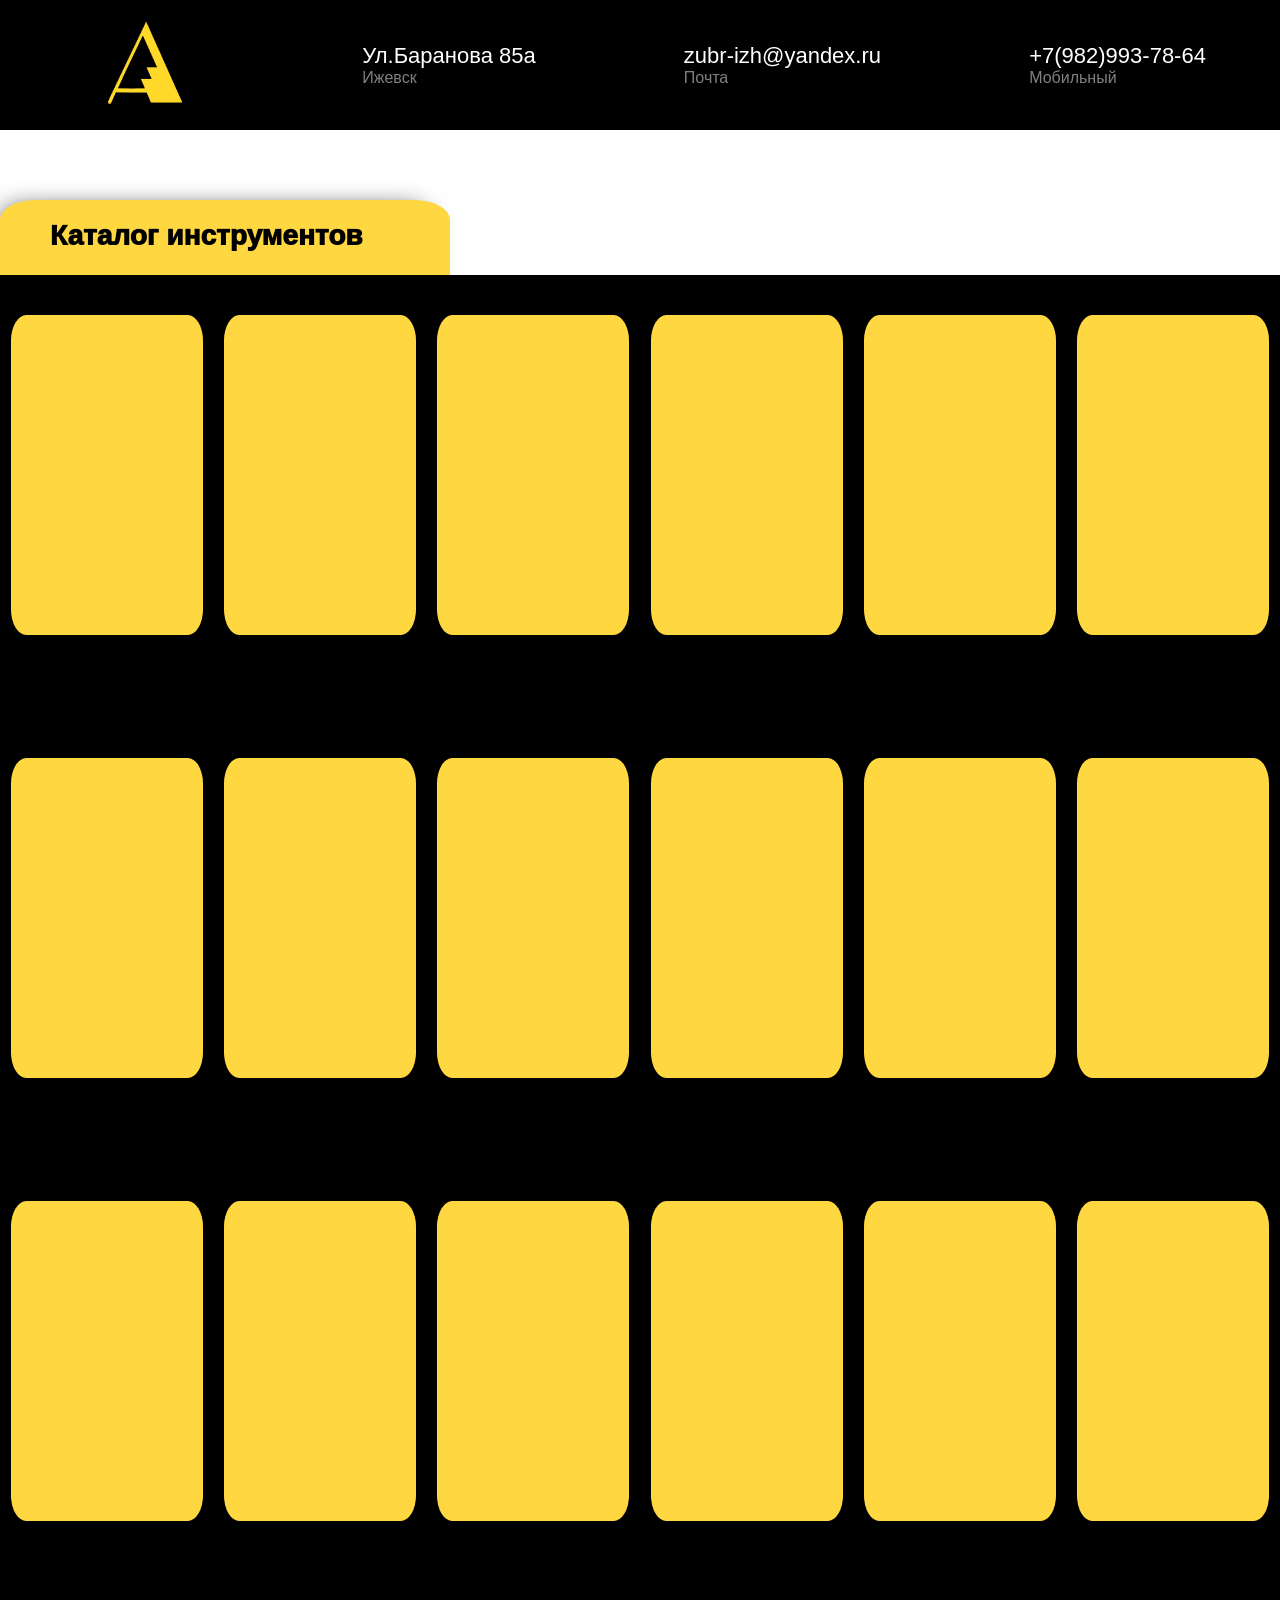
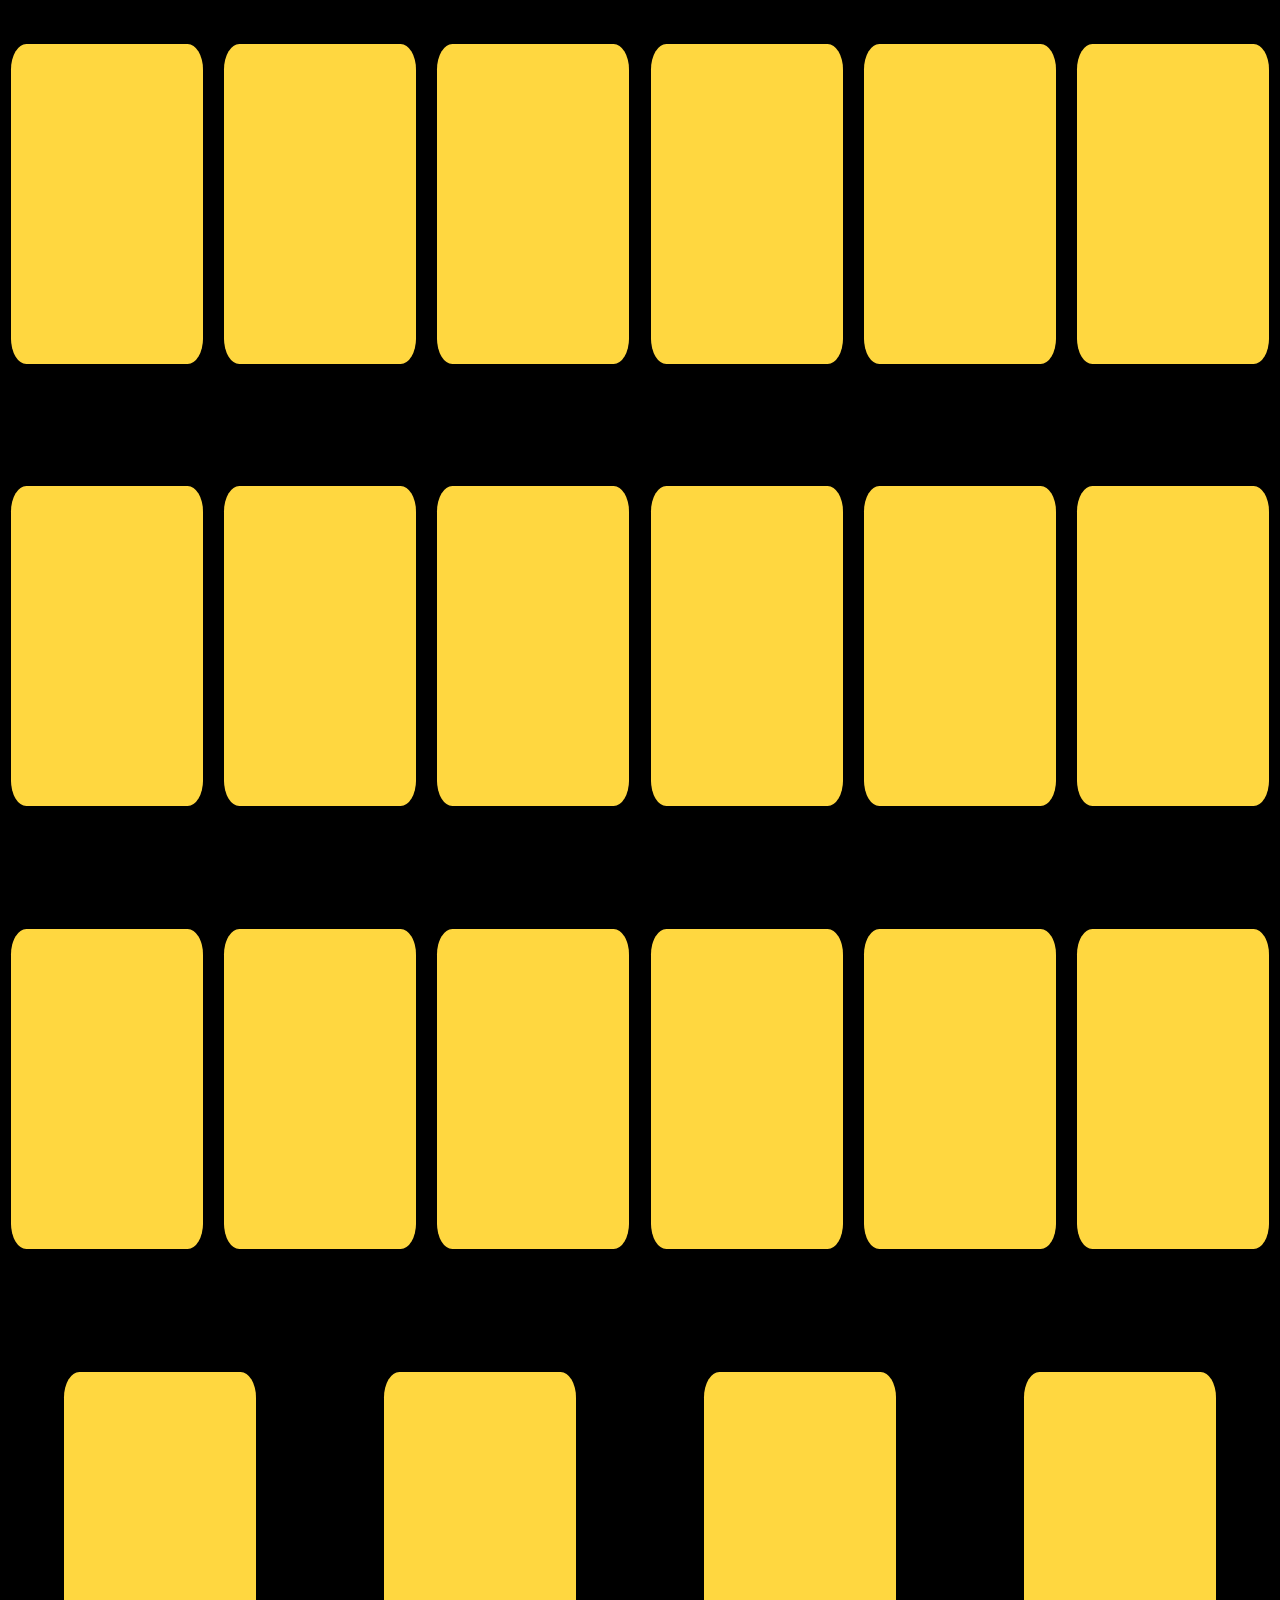
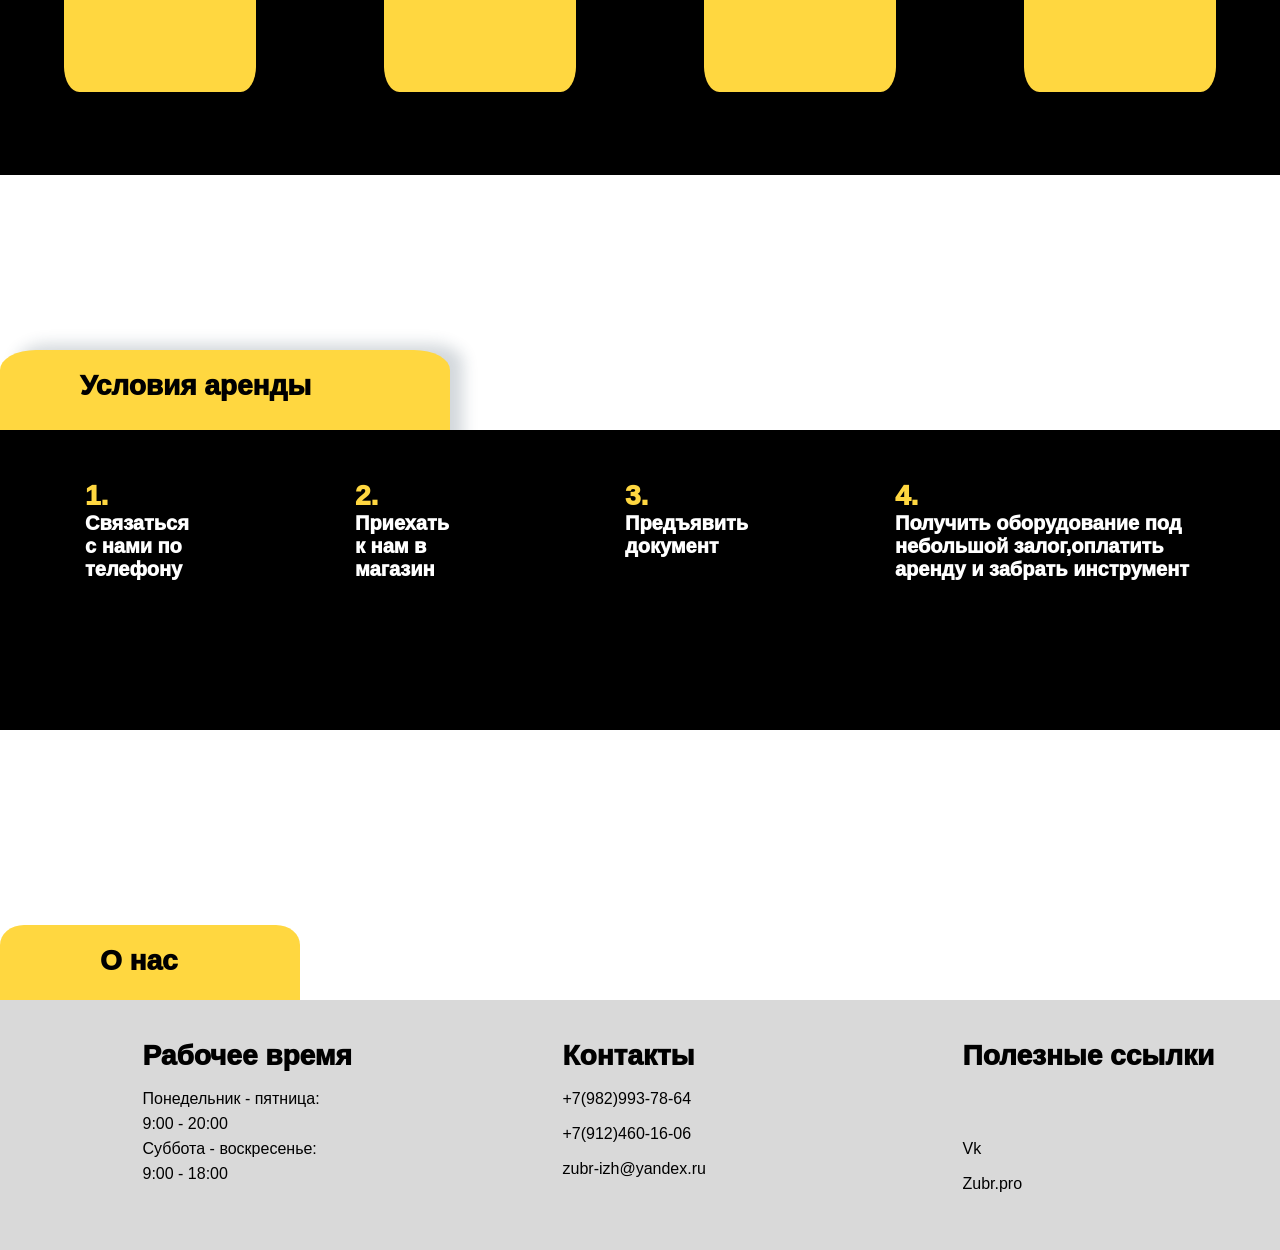
<file: index.html>
<!DOCTYPE html>
<html lang="ru">
<head>
<meta charset="UTF-8">
<meta name="viewport" content="width=device-width, initial-scale=1.0">
<title>VIDEO SERVICE</title>
<link rel="stylesheet" href="css/style.css">
</head>
<div class="cait">
<header>
  <div class="contanier1">
    <div class="shapka">
      <img class = "img"src="img/jogo.jpg" alt="logo">
      <div class="adress">
      <p class ="izh">Ул.Баранова 85а</p>
      <p class="baran">Ижевск</p>
    </div>
    <div class="mail">
      <p class ="pohta">zubr-izh@yandex.ru</p>
      <p class="ru">Почта</p>
    </div>
    <div class="mobil_phone">
      <p class  = "telefon">+7(982)993-78-64</p>
      <p class="mobilni">Мобильный</p>
    </div>
    </div>
  </div>
</header>
<main>
  <div class="mini_block">
    <p class = "catalog">Каталог инструментов</p>
  </div>
  <div class="cont">
    <div class="instrumenti box_1"></div>
    <div class="instrumenti box_2"></div>
    <div class="instrumenti box_3"></div>
    <div class="instrumenti box_4"></div>
    <div class="instrumenti box_5"></div>
    <div class="instrumenti box_6"></div>
    <div class="instrumenti box_7"></div>
    <div class="instrumenti box_8"></div>
    <div class="instrumenti box_9"></div>
    <div class="instrumenti box_10"></div>
    <div class="instrumenti box_10"></div>
    <div class="instrumenti box_10"></div>
    <div class="instrumenti box_10"></div>
    <div class="instrumenti box_10"></div>
    <div class="instrumenti box_10"></div>
    <div class="instrumenti box_10"></div>
    <div class="instrumenti box_10"></div>
    <div class="instrumenti box_10"></div>
    <div class="instrumenti box_10"></div>
    <div class="instrumenti box_10"></div>
    <div class="instrumenti box_10"></div>
    <div class="instrumenti box_10"></div>
    <div class="instrumenti box_10"></div>
    <div class="instrumenti box_10"></div>
    <div class="instrumenti box_10"></div>
    <div class="instrumenti box_10"></div>
    <div class="instrumenti box_10"></div>
    <div class="instrumenti box_10"></div>
    <div class="instrumenti box_10"></div>
    <div class="instrumenti box_10"></div>
    <div class="instrumenti box_10"></div>
    <div class="instrumenti box_10"></div>
    <div class="instrumenti box_10"></div>
    <div class="instrumenti box_10"></div>
    <div class="instrumenti box_10"></div>
    <div class="instrumenti box_10"></div>
    <div class="instrumenti box_10"></div>
    <div class="instrumenti box_10"></div>
    <div class="instrumenti box_10"></div>
    <div class="instrumenti box_10"></div>
</div>
<div class="box_usl">
  <p class ="arenda">Условия аренды</p>
</div>

  <div class="uslovia">
    <div class="cantenier">
      <div class="one">
      <p class = "odin">1.</p>
      <p class = "svyaz">Связаться с нами по телефону</p>
    </div>
    <div class="two">
      <p class = "dva">2.</p>
      <p class = "prie">Приехать к нам в магазин</p>
    </div>
      <div class="three">
      <p class = "tri">3.</p>
      <p class = "pred">Предъявить документ</p>
    </div>
      <div class="four">
      <p class = "chetiri">4.</p>
      <p class = "poluch">Получить оборудование под небольшой залог,оплатить аренду и забрать инструмент</p>
    </div>
  </div>
</div>
         <div class="nas">
          <p class = "o_nas">О нас</p>
        </div>
  </main>
<footer>
  <div class ="last_box">
    <div class="obsh">
    <div class="rab">
      <p class = "time">Рабочее время</p>
      <p class="poned">Понедельник - пятница:</p>
      <p class="devyat_1">9:00 - 20:00</p>
      <p class="subbota">Суббота - воскресенье:</p>
      <p class="devyat_2">9:00 - 18:00</p>
    </div>
    <div class="kont">
      <p class = "kontakti">Контакты</p>
      <p class="tel_1">+7(982)993-78-64</p>
      <p class="tel_2">+7(912)460-16-06</p>
      <p class="pochta">zubr-izh@yandex.ru</p>
    </div>
    <div class="polez">
      <p class="ssilka">Полезные ссылки</p>
      <a href="#" class="vk">Vk</a>
      <a href="https://zubr.pro/" class="zubr">Zubr.pro</a>
    </div>
  </div>


  </div>




















</footer>
</div>
<body>
</body>
</html>
</file>
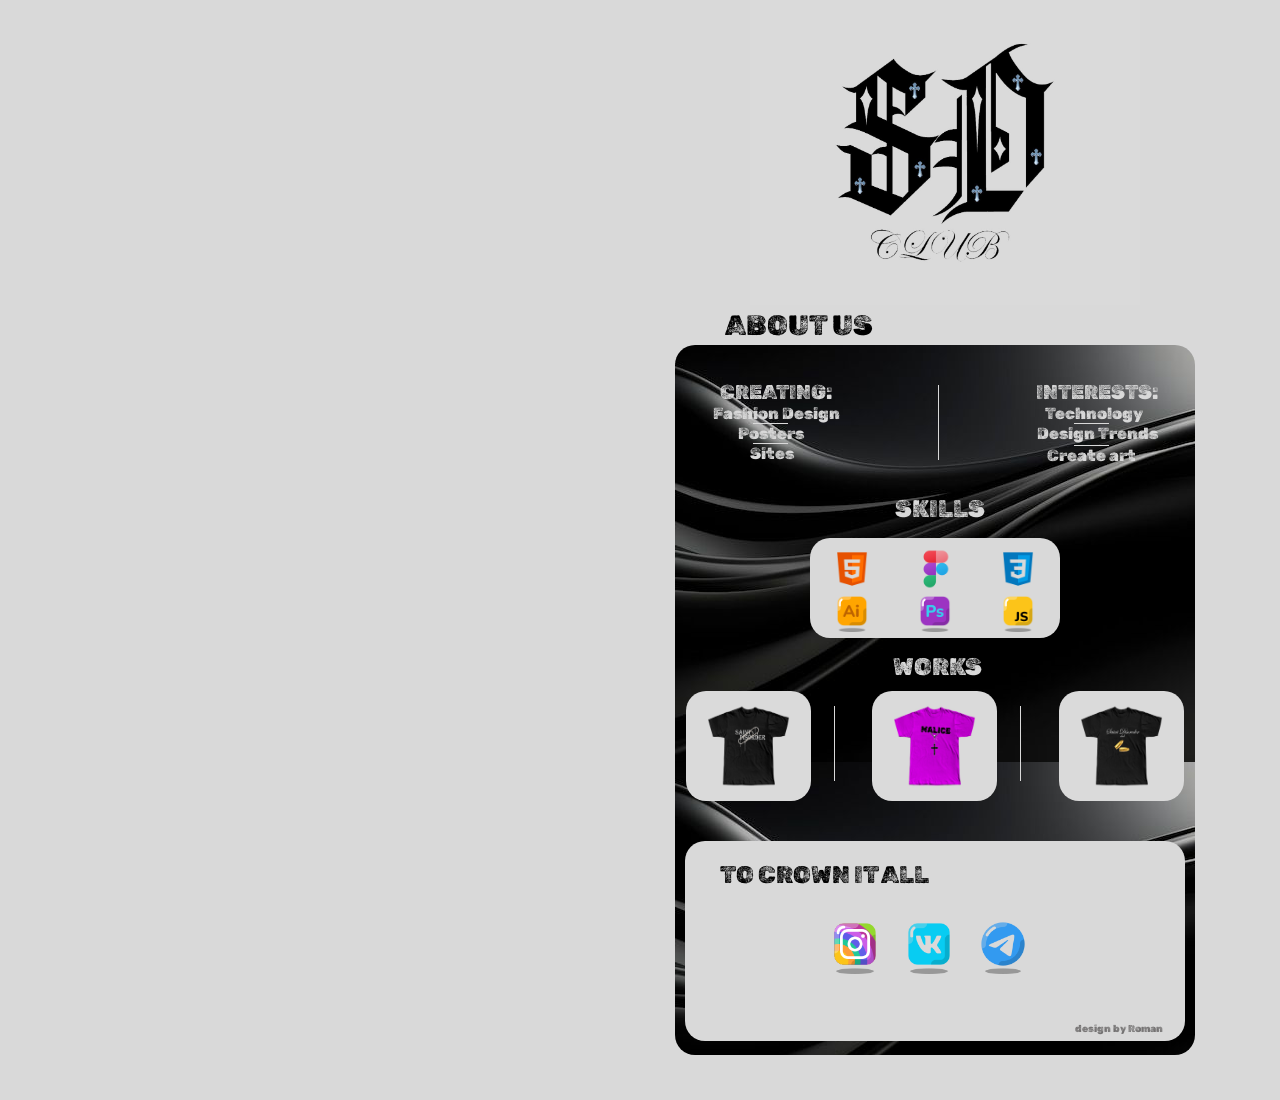
<file: index11.html>
<!DOCTYPE html>
<html lang="en">
<head>
    <meta charset="UTF-8">
    <meta name="viewport" content="width=device-width, initial-scale=1.0">
    <title>Портфолио</title>
    <link rel="stylesheet" href="css/style11.css">
</head>
<body>
  <div class="wrapper">
    <div class="site">
      <img src="img/sd.jpg" alt="" class="shapka">
      <p class="about">ABOUT US</p>
      <div class="main">
        <div class="cont">
        <div class="one">
        <p class="creating">CREATING:</p>
        <p class="fash">Fashion Design</p>
        <div class="palka"></div>
        <p class="post">Posters</p>
        <div class="palka"></div>
        <p class="asf">Sites</p>
     </div>
     <div class="stolb"></div>
        <div class="two">
          <p class="inter">INTERESTS:</p>
          <p class="tech">Technology</p>
          <div class="palka_1"></div>
          <p class="design">Design Trends</p>
          <div class="palka_2"></div>
          <div class="art">Create art</div>
 </div>
</div>
         <div class="skills">
          <p class="skills">SKILLS</p>
          <div class="box">
            <div class="foto">
            <img src="img/4.png" alt="" class="html">
            <img src="img/3.png" alt="" class="figma">
            <img src="img/5.png" alt="" class="css">
          </div>
          <div class="foto_2">
            <img src="img/1.png" alt="" class="ai">
            <img src="img/2.png" alt="" class="ps">
            <img src="img/6.png" alt="" class="js">
          </div>
          </div>
         </div>
         <div class="work">
          <p class="works">WORKS</p>
         </div>
         <div class="box_2">
          <img src="img/skrep.jpg" alt="" class="skrep">
          <div class="palka_230"></div>
          <img src="img/malice.jpg" alt="" class="malice">
          <div class="palka_230"></div>
          <img src="img/pula.jpg" alt="" class="pula">
         </div>
         <div class="footer">
          <p class="it_crow">TO CROWN IT ALL</p>
          <div class="sos">
          <a href="" class="ins"><img src="img/inst.png" alt="" class="inst"></a>
          <a href="https://vk.com/sdeoqkd" class="v"><img src="img/vk.png" alt="" class="vk"></a>
          <a href="@sdeoqkd" class="t"><img src="img/tg.png" alt="" class="tg"></a>
          <p class="roman">design by Roman</p>
         </div>
</div>
</div>       
</div>
</body>
</html>
</file>
<file: css/style.css>
*{
    margin:0;
    padding:0;
}
.contanier1{
    width:1280px;
    height:130px;
    background-color: black;
    position:absolute;
    max-width: 100%;  
}
.adress{
    display: flex;
    flex-direction: column;
}
.mail{
    display: flex;
    flex-direction: column;

}
.mobil_phone{
    display: flex;
    flex-direction: column;

}
.baran{
    color:gray;
    font-size: 16px;
    border-left: 500px;
    font-family: 'Arial', 'Verdana', sans-serif;
    

}
.ru{
    color:gray;
    font-size: 16px;
    border-left: 500px;
    font-family: 'Arial', 'Verdana', sans-serif;
    
}
.mobilni{
    color:gray;
    font-size: 16px;
    border-left: 500px;
    font-family: 'Arial', 'Verdana', sans-serif;
    
}
.img{
    width:140px;
    height:130px;
}
.izh{
    color:white;
    font-size: 22px;
    border-left: 500px;
    font-family: 'Arial', 'Verdana', sans-serif;
    
}
.pohta{
    color:white;
    font-size: 22px;
    font-family: 'Arial', 'Verdana', sans-serif;
}
.telefon{
    color:white;
    font-size: 22px;
    font-family: 'Arial', 'Verdana', sans-serif;
}
.shapka{
    display:flex;
    justify-content: space-around;
    align-items: center;
    
}
.cont{
    width:1280px;
    height:3100px;
    background-color: black;
    margin-top: 275px;
    position: absolute;
    display:flex;
    justify-content: space-around;
    flex-wrap: wrap;
    max-width:100%;  
    
    

}
.mini_block{
    background-color: #ffd740;
    width:450px;
    height:250px;
    position:absolute;
    margin-top: 200px;
    border-top-left-radius:8%;
    border-top-right-radius:8%;
    -webkit-box-shadow: -11px -6px 27px -17px rgba(0, 0, 0, 1);
    -moz-box-shadow: -11px -6px 27px -17px rgba(0, 0, 0, 1);
    box-shadow: -11px -6px 27px -17px rgba(0, 0, 0, 1);
    max-width: 100%;  
    
}
.catalog{
    color:black;
    position: absolute;
    font-size: 28px;
    margin-left: 50px;
    margin-top: 20px;
    font-weight:1000;
    font-family: 'Arial', 'Verdana', sans-serif;
}
.instrumenti{
    background-color: #ffd740;
    width: 240px;
    height:320px;
    margin-top: 40px;
    border-radius: 8%;
    max-width: 15%;
    max-height: 15%;  
}
    

.sharik{
    width:170px;
    height: 170px;
    border-radius: 50%;
    background-color: #ffd740;
    position: absolute;
    margin-top: 3420px;
    display: flex;
    align-items: center;
    justify-content: center;
    max-width: 10%;  
}
.sorok{
    font-size: 65px;
    font-weight: 1000;
    font-family: 'Arial', 'Verdana', sans-serif;
    
}

.uslovia{
    width:1280px;
    height:300px;
    position: absolute;
    background-color: black;
    margin-top: 3630px;
    max-width: 100%;  
}
.usl_arend{
    color:black;
    position: absolute;
    font-size: 28px;
    margin-left: 100px;
    margin-top: 20px;
    font-weight:1000;
    font-family: 'Arial', 'Verdana', sans-serif;
}
.cantenier{
    display:flex;
    justify-content: space-around;
    margin-top: 50px;
    
}
.odin{
    color: #ffd740;
  
    font-family: 'Arial', 'Verdana', sans-serif;
    font-weight: 1000;
    font-size: 28px;
    max-width: 100%; 
}
.svyaz{
    color: white;
  
    font-family: 'Arial', 'Verdana', sans-serif;
    font-weight: 1000;
    font-size: 20px;
    width: 100px;
    height: 100px;
    max-width: 100%; 
    
}
.dva{
    color: #ffd740;
   
    font-family: 'Arial', 'Verdana', sans-serif;
    font-weight: 1000;
    font-size: 28px;
    max-width: 100%; 
}
.tri{
    color: #ffd740;
    font-family: 'Arial', 'Verdana', sans-serif;
    font-weight: 1000;
    font-size: 28px;
    max-width: 100%; 
}
.chetiri{
    color: #ffd740;
  
    font-family: 'Arial', 'Verdana', sans-serif;
    font-weight: 1000;
    font-size: 28px;
    max-width: 100%; 
}
.prie{
    color: white;
   
    font-family: 'Arial', 'Verdana', sans-serif;
    font-weight: 1000;
    font-size: 20px;
    height: 100px;
    max-width: 100%; 
    
    
}
.pred{
    color: white;
  
    font-family: 'Arial', 'Verdana', sans-serif;
    font-weight: 1000;
    font-size: 20px;
    width: 200px;
    height: 100px;
    max-width: 100%; 

    
}
.poluch{
    color: white;
    font-family: 'Arial', 'Verdana', sans-serif;
    font-weight: 1000;
    font-size: 20px;
    width: 300px;
    height: 100px;
    max-width: 100%; 
  
    
}
.small_block{
    background-color: #ffd740;
    width:450px;
    height:250px;
    position:absolute;
    margin-top: 3670px;
    
    border-top-left-radius:8%;
    border-top-right-radius:8%;
    -webkit-box-shadow: 15px -8px 15px -2px rgba(34, 60, 80, 0.2);
-moz-box-shadow: 15px -8px 15px -2px rgba(34, 60, 80, 0.2);
box-shadow: 15px -8px 15px -2px rgba(34, 60, 80, 0.2);
max-width: 100%;  
}
.nas{
    background-color: #ffd740;
    width:300px;
    height:250px;
    position:absolute;
    margin-top: 4125px;
    
    border-top-left-radius:8%;
    border-top-right-radius:8%;
    max-width: 100%;  
}
.o_nas{
    color:black;
    position: absolute;
    font-size: 28px;
    margin-left: 100px;
    margin-top: 20px;
    font-weight:1000;
    font-family: 'Arial', 'Verdana', sans-serif;

}
.last_box{
    background-color: #d9d9d9;
    position:absolute;
    width:1280px;
    height:250px;
    margin-top: 4200px;
    display: flex ;
    justify-content: space-around;
    max-width: 100%;  

}
.rab{
    width :400px;
    height: 200px;
    display: flex;
    flex-direction: column;
    max-width: 100%;
    

}
.kont{
    width :400px;
    height: 200px;
    display: flex;
    flex-direction: column;
    max-width: 100%;
    margin-left: 20px;
}
.polez{
    
    margin-right:150px;
    width:25px;
    height: 200px;
    display: flex;
    flex-direction: column;
    max-width: 90%;
    
}
.vk{
    text-decoration: none;
    color:black;
    position: absolute;
    font-size: 16px;
    font-weight:100;
    font-family: 'Arial', 'Verdana', sans-serif;
    margin-top:100px
}
.zubr{
    text-decoration: none;
    color:black;
    position: absolute;
    font-size: 16px;
    font-weight:100;
    font-family: 'Arial', 'Verdana', sans-serif;
    margin-top:135px
}
.time{
    color:black;
    position: absolute;
    font-size: 28px;
    font-weight:1000;
    font-family: 'Arial', 'Verdana', sans-serif;
}
.poned{
    color:black;
    position: absolute;
    font-size: 16px;
     font-weight:100;
    font-family: 'Arial', 'Verdana', sans-serif;
    margin-top:50px
}
.devyat_1{
    color:black;
    position: absolute;
    font-size: 16px;
    font-weight:100;
    font-family: 'Arial', 'Verdana', sans-serif;
    margin-top:75px
}
.subbota{
    color:black;
    position: absolute;
    font-size: 16px;
    font-weight:100;
    font-family: 'Arial', 'Verdana', sans-serif;
    margin-top:100px
}
.devyat_2{
    color:black;
    position: absolute;
    font-size: 16px;
    font-weight:100;
    font-family: 'Arial', 'Verdana', sans-serif;
    margin-top:125px
}
.kontakti{
    color:black;
    position: absolute;
    font-size: 28px;
    font-weight:1000;
    font-family: 'Arial', 'Verdana', sans-serif;
}
.tel_1{
    color:black;
    position: absolute;
    font-size: 16px;
    font-weight:100;
    font-family: 'Arial', 'Verdana', sans-serif;
    margin-top:50px
}
.tel_2{
    color:black;
    position: absolute;
    font-size: 16px;
    font-weight:100px;
    font-family: 'Arial', 'Verdana', sans-serif;
    margin-top:85px
}
.pochta{
    color:black;
    position: absolute;
    font-size: 16px;
    font-weight:100;
    font-family: 'Arial', 'Verdana', sans-serif;
    margin-top:120px
}
.ssilka{ 
    color:black;
    position: absolute;
    font-size: 28px;
    font-weight:1000;
    font-family: 'Arial', 'Verdana', sans-serif;
    margin-right: 50px;
}
.obsh{
    display: flex;
    justify-content: space-between;
    margin-top: 40px;
    max-width: 100%;

}
.cait{
        width:1280px ;
        margin: 0 auto;
} 
.box_usl{
    background-color: #ffd740;
    width:450px;
    height:250px;
    position:absolute;
    margin-top: 3550px;
    
    border-top-left-radius:8%;
    border-top-right-radius:8%;
    -webkit-box-shadow: 15px -8px 15px -2px rgba(34, 60, 80, 0.2);
-moz-box-shadow: 15px -8px 15px -2px rgba(34, 60, 80, 0.2);
box-shadow: 15px -8px 15px -2px rgba(34, 60, 80, 0.2);
max-width: 100%;  


}
.arenda{
    color :black;
    font-size: 28px;
    font-weight:1000;
    font-family: 'Arial', 'Verdana', sans-serif;
    margin-left: 80px;
    margin-top: 20px;
}
.one{
    max-width: 100%; 
    width:100px;
}
.two{
    max-width: 100%; 
    width:100px;
}
.three{
    max-width: 100%; 
    width:100px;
}
</file>
<file: css/style11.css>
*{
        margin:0;
        padding:0;
}
.wrapper{
    background-color: #d9d9d9;
}
.site{
        width:1280px ;
        max-width: 90%;
        margin: 0 auto;
        margin-left:350px;
        height: 1100px;
        
       
}
@font-face {
    font-family: "Rubick Dirt";
    src: url("../fonts/RubikDirt-Regular.ttf");
}
.shapka{
    margin-left:400px;
    width: 390px;
    height: 305px;
    
    
    
}
.about{
    font-family: "Rubick Dirt";
    margin-left: 375px;
    font-size: 28px;
}
.main{
    margin-top: 3px;
    border-radius: 20px;
    margin-left: 325px;
    height:710px;
    width: 520px;
    background-image: url("../img/зод.jpg");
    display: flex;
    flex-direction: column;
    
   
}
.one{
    display: flex;
    flex-direction: column;
    margin-top: 25px;
}
.creating{
    font-family: "Rubick Dirt";
    font-size: 20px;
    margin-left: 7px;
    color: #d9d9d9;
}
.fash{
    font-family: "Rubick Dirt";
    font-size: 16px;
    width: 150px;
    color: #d9d9d9;
}
.post{
    font-family: "Rubick Dirt";
    font-size: 16px;
    margin-left: 25px;
    color: #d9d9d9;
}
.asf{
    font-family: "Rubick Dirt";
    font-size: 16px;
    margin-left: 37px;
    color: #d9d9d9;
}
.inter{
    font-family: "Rubick Dirt";
    font-size: 20px;
    margin-left: 7px;
    color: #d9d9d9;
}
.tech{
    font-family: "Rubick Dirt";
    font-size: 16px;
    margin-left: 16px;
    color: #d9d9d9;
}
.design{
    font-family: "Rubick Dirt";
    font-size: 16px;
    margin-left: 8px;
    color: #d9d9d9;
}
.art{
    font-family: "Rubick Dirt";
    font-size: 16px;
    margin-left: 18px;
    color: #d9d9d9;
}
.cont{
    display: flex;
    justify-content: space-around;
}
.two{
    margin-top: 25px;
    
}
.cont{
    margin-top: 10px;
    
}
.palka{
    width:35px;
    height: 1px;
    background-color:#d9d9d9 ;
    margin-left: 40px;
}
.palka_1{
    width:35px;
    height: 1px;
    background-color:#d9d9d9 ;
    margin-left: 45px;
}
.palka_2{
    width:35px;
    margin-top: 2px;
    height: 1px;
    background-color:#d9d9d9 ;
    margin-left: 45px;
}
.stolb{
    width:1px;
    height:75px;
    background-color: #d9d9d9;
    margin-top: 30px;
    margin-right: 15px;
}
.skills{
    font-family: "Rubick Dirt";
    font-size: 24px;
    margin-left: 110px;
    margin-top: 15px;
    color: #d9d9d9;
}
.box{
    background-color: #d9d9d9;
    border-radius: 20px;
    width: 250px;
    height: 100px;
    margin-left: 25px;
}
.html{
    width:42px ;
    height:42px ;
    margin-top: 10px;

}
.figma{
    width:42px ;
    height:42px ;
    margin-top: 10px;

}
.css{
    width:42px ;
    height:42px ;
    margin-top: 10px;

}
.foto{
    display:flex;
    justify-content: space-around;
    margin-top: 15px;
}
.ai{
    width:42px ;
    height:42px ;
}
.ps{
    width:42px ;
    height:42px ;
}
.js{
    width:42px ;
    height:42px ;
}
.foto_2{
    display:flex;
    justify-content: space-around;
}
.works{
    font-family: "Rubick Dirt";
    font-size: 24px;
    margin-left: 218px;
    margin-top: 15px;
    color: #d9d9d9;
}
.skrep{
    width: 125px;
    height:110px;
    border-radius: 20px;
    margin-top:10px;

}
.malice{
    width: 125px;
    height:110px;
    border-radius: 20px;
    margin-top:10px;
}
.pula{
    width: 125px;
    height:110px;
    border-radius: 20px;
    margin-top:10px;
}
.box_2{
    display: flex;
    justify-content: space-around;
}
.palka_230{
    width:1px;
    height:75px;
    background-color: #d9d9d9;
    margin-top: 25px;
    margin-right: 15px;
}
.footer{
    background-color: #d9d9d9;
    border-radius: 20px;
    width: 500px;
    height: 200px;
    margin-top: 40px;
    margin-left: 10px; 
}
.it_crow{
    font-family: "Rubick Dirt";
    font-size: 24px;
    margin-top: 20px;
    color: black;
    margin-left: 35px;
}
.inst{
     width: 60px;
     height: 60px;
}
.vk{
    width: 60px;
    height: 60px;
    margin-left: 10px;
}
.tg{
    width: 60px;
    height: 60px;
    margin-left: 10px;
}
.sos{
    margin-left: 140px;
    margin-top: 25px;
}
.roman{
    font-family: "Rubick Dirt";
    font-size: 10px;
    margin-top: 45px;
    color: #747272;
    margin-left: 250px;
    width:150px;
}
.crest{
    width: 150px;
    height: 100px ;
    margin-left: 120px;
}
</file>
